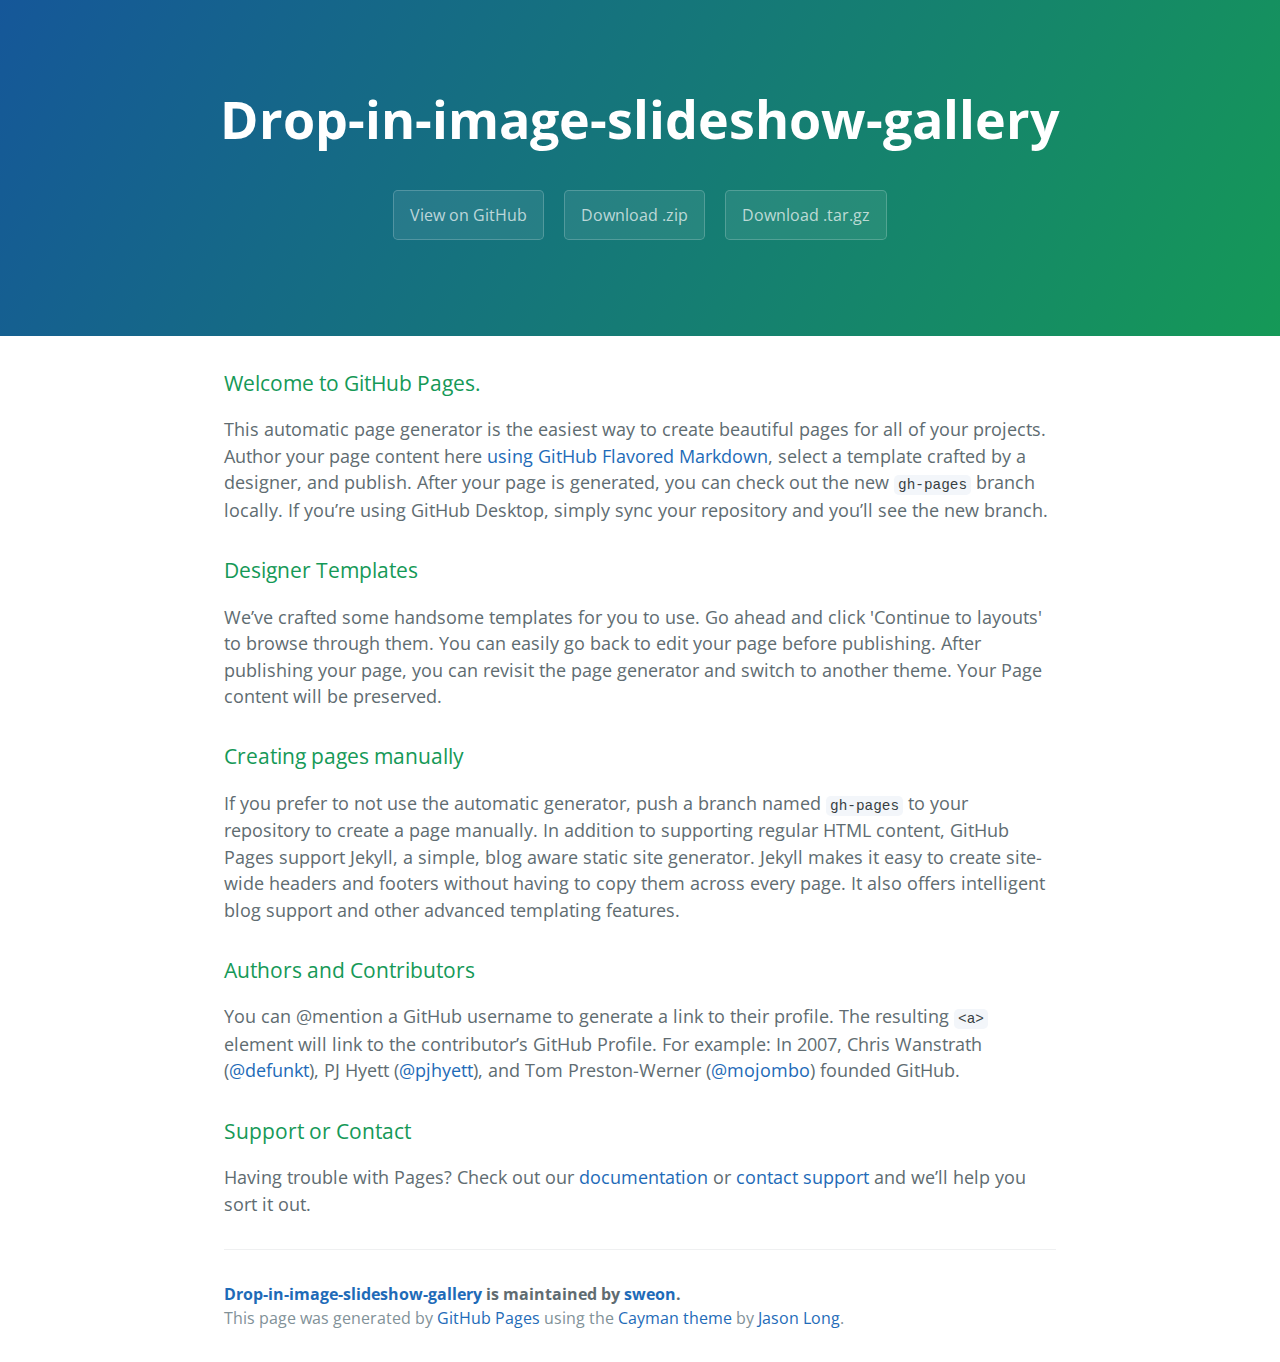
<file: index.html>
<!DOCTYPE html>
<html lang="en-us">
  <head>
    <meta charset="UTF-8">
    <title>Drop-in-image-slideshow-gallery by sweon</title>
    <meta name="viewport" content="width=device-width, initial-scale=1">
    <link rel="stylesheet" type="text/css" href="stylesheets/normalize.css" media="screen">
    <link href='https://fonts.googleapis.com/css?family=Open+Sans:400,700' rel='stylesheet' type='text/css'>
    <link rel="stylesheet" type="text/css" href="stylesheets/stylesheet.css" media="screen">
    <link rel="stylesheet" type="text/css" href="stylesheets/github-light.css" media="screen">
  </head>
  <body>
    <section class="page-header">
      <h1 class="project-name">Drop-in-image-slideshow-gallery</h1>
      <h2 class="project-tagline"></h2>
      <a href="https://github.com/sweon/Drop-in-image-slideshow-gallery" class="btn">View on GitHub</a>
      <a href="https://github.com/sweon/Drop-in-image-slideshow-gallery/zipball/master" class="btn">Download .zip</a>
      <a href="https://github.com/sweon/Drop-in-image-slideshow-gallery/tarball/master" class="btn">Download .tar.gz</a>
    </section>

    <section class="main-content">
      <h3>
<a id="welcome-to-github-pages" class="anchor" href="#welcome-to-github-pages" aria-hidden="true"><span aria-hidden="true" class="octicon octicon-link"></span></a>Welcome to GitHub Pages.</h3>

<p>This automatic page generator is the easiest way to create beautiful pages for all of your projects. Author your page content here <a href="https://guides.github.com/features/mastering-markdown/">using GitHub Flavored Markdown</a>, select a template crafted by a designer, and publish. After your page is generated, you can check out the new <code>gh-pages</code> branch locally. If you’re using GitHub Desktop, simply sync your repository and you’ll see the new branch.</p>

<h3>
<a id="designer-templates" class="anchor" href="#designer-templates" aria-hidden="true"><span aria-hidden="true" class="octicon octicon-link"></span></a>Designer Templates</h3>

<p>We’ve crafted some handsome templates for you to use. Go ahead and click 'Continue to layouts' to browse through them. You can easily go back to edit your page before publishing. After publishing your page, you can revisit the page generator and switch to another theme. Your Page content will be preserved.</p>

<h3>
<a id="creating-pages-manually" class="anchor" href="#creating-pages-manually" aria-hidden="true"><span aria-hidden="true" class="octicon octicon-link"></span></a>Creating pages manually</h3>

<p>If you prefer to not use the automatic generator, push a branch named <code>gh-pages</code> to your repository to create a page manually. In addition to supporting regular HTML content, GitHub Pages support Jekyll, a simple, blog aware static site generator. Jekyll makes it easy to create site-wide headers and footers without having to copy them across every page. It also offers intelligent blog support and other advanced templating features.</p>

<h3>
<a id="authors-and-contributors" class="anchor" href="#authors-and-contributors" aria-hidden="true"><span aria-hidden="true" class="octicon octicon-link"></span></a>Authors and Contributors</h3>

<p>You can @mention a GitHub username to generate a link to their profile. The resulting <code>&lt;a&gt;</code> element will link to the contributor’s GitHub Profile. For example: In 2007, Chris Wanstrath (<a href="https://github.com/defunkt" class="user-mention">@defunkt</a>), PJ Hyett (<a href="https://github.com/pjhyett" class="user-mention">@pjhyett</a>), and Tom Preston-Werner (<a href="https://github.com/mojombo" class="user-mention">@mojombo</a>) founded GitHub.</p>

<h3>
<a id="support-or-contact" class="anchor" href="#support-or-contact" aria-hidden="true"><span aria-hidden="true" class="octicon octicon-link"></span></a>Support or Contact</h3>

<p>Having trouble with Pages? Check out our <a href="https://help.github.com/pages">documentation</a> or <a href="https://github.com/contact">contact support</a> and we’ll help you sort it out.</p>

      <footer class="site-footer">
        <span class="site-footer-owner"><a href="https://github.com/sweon/Drop-in-image-slideshow-gallery">Drop-in-image-slideshow-gallery</a> is maintained by <a href="https://github.com/sweon">sweon</a>.</span>

        <span class="site-footer-credits">This page was generated by <a href="https://pages.github.com">GitHub Pages</a> using the <a href="https://github.com/jasonlong/cayman-theme">Cayman theme</a> by <a href="https://twitter.com/jasonlong">Jason Long</a>.</span>
      </footer>

    </section>

  
  </body>
</html>
</file>
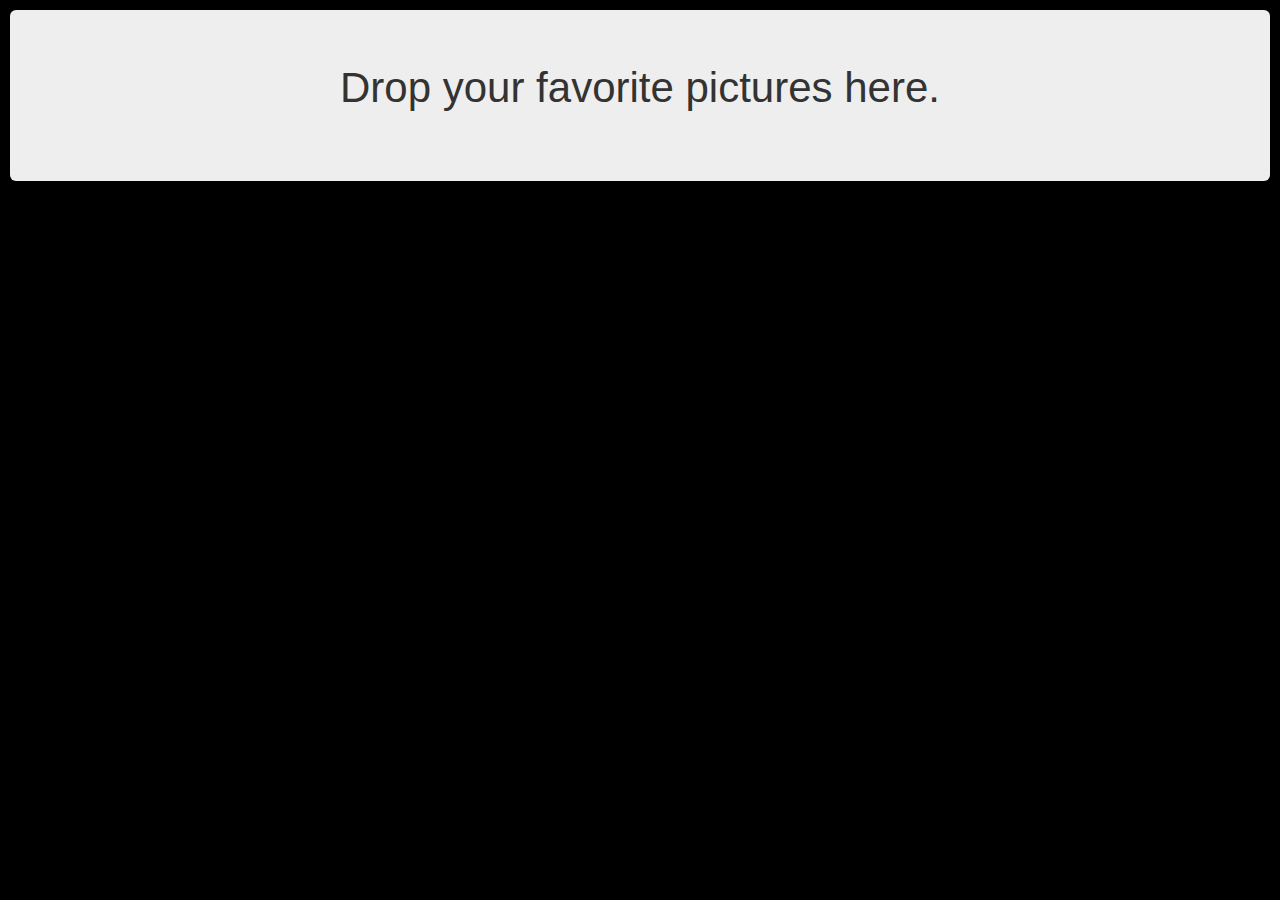
<file: src/index.html>
<!DOCTYPE html>
<html lang="en">
<head>
  <title>Drop in image slideshow gallery</title>
  <meta charset="utf-8">
  <meta name="viewport" content="width=device-width, initial-scale=1">
  <link rel="stylesheet" href="https://maxcdn.bootstrapcdn.com/bootstrap/3.3.7/css/bootstrap.min.css" integrity="sha384-BVYiiSIFeK1dGmJRAkycuHAHRg32OmUcww7on3RYdg4Va+PmSTsz/K68vbdEjh4u" crossorigin="anonymous">
  <link rel="stylesheet" type="text/css" href="css/styles.css">
</head>

<body>

<div id="drop-here">
  <div class="container-fluid">
    <div class="jumbotron text-center">
      <p>Drop your favorite pictures here.</p>
    </div>
  </div>
</div>

<div id="thumbnail" class="container-fluid">
  <div id="thumbnail-row" class="row">
  </div>
</div>

<div id="carousel" class="container-fluid">
  <div id="myCarousel" class="carousel slide" data-ride="carousel" data-pause="none">
    <div id="carousel-inner" class="carousel-inner" role="listbox">
    </div>
  </div>
</div>

  <script src="https://code.jquery.com/jquery-3.1.0.min.js"   integrity="sha256-cCueBR6CsyA4/9szpPfrX3s49M9vUU5BgtiJj06wt/s=" crossorigin="anonymous"></script>
  <script src="https://maxcdn.bootstrapcdn.com/bootstrap/3.3.7/js/bootstrap.min.js" integrity="sha384-Tc5IQib027qvyjSMfHjOMaLkfuWVxZxUPnCJA7l2mCWNIpG9mGCD8wGNIcPD7Txa" crossorigin="anonymous"></script>
  <script type="text/javascript" src="js/scripts.js"></script>
</body>
</html>
</file>
<file: stylesheets/stylesheet.css>
* {
  box-sizing: border-box; }

body {
  padding: 0;
  margin: 0;
  font-family: "Open Sans", "Helvetica Neue", Helvetica, Arial, sans-serif;
  font-size: 16px;
  line-height: 1.5;
  color: #606c71; }

a {
  color: #1e6bb8;
  text-decoration: none; }
  a:hover {
    text-decoration: underline; }

.btn {
  display: inline-block;
  margin-bottom: 1rem;
  color: rgba(255, 255, 255, 0.7);
  background-color: rgba(255, 255, 255, 0.08);
  border-color: rgba(255, 255, 255, 0.2);
  border-style: solid;
  border-width: 1px;
  border-radius: 0.3rem;
  transition: color 0.2s, background-color 0.2s, border-color 0.2s; }
  .btn + .btn {
    margin-left: 1rem; }

.btn:hover {
  color: rgba(255, 255, 255, 0.8);
  text-decoration: none;
  background-color: rgba(255, 255, 255, 0.2);
  border-color: rgba(255, 255, 255, 0.3); }

@media screen and (min-width: 64em) {
  .btn {
    padding: 0.75rem 1rem; } }

@media screen and (min-width: 42em) and (max-width: 64em) {
  .btn {
    padding: 0.6rem 0.9rem;
    font-size: 0.9rem; } }

@media screen and (max-width: 42em) {
  .btn {
    display: block;
    width: 100%;
    padding: 0.75rem;
    font-size: 0.9rem; }
    .btn + .btn {
      margin-top: 1rem;
      margin-left: 0; } }

.page-header {
  color: #fff;
  text-align: center;
  background-color: #159957;
  background-image: linear-gradient(120deg, #155799, #159957); }

@media screen and (min-width: 64em) {
  .page-header {
    padding: 5rem 6rem; } }

@media screen and (min-width: 42em) and (max-width: 64em) {
  .page-header {
    padding: 3rem 4rem; } }

@media screen and (max-width: 42em) {
  .page-header {
    padding: 2rem 1rem; } }

.project-name {
  margin-top: 0;
  margin-bottom: 0.1rem; }

@media screen and (min-width: 64em) {
  .project-name {
    font-size: 3.25rem; } }

@media screen and (min-width: 42em) and (max-width: 64em) {
  .project-name {
    font-size: 2.25rem; } }

@media screen and (max-width: 42em) {
  .project-name {
    font-size: 1.75rem; } }

.project-tagline {
  margin-bottom: 2rem;
  font-weight: normal;
  opacity: 0.7; }

@media screen and (min-width: 64em) {
  .project-tagline {
    font-size: 1.25rem; } }

@media screen and (min-width: 42em) and (max-width: 64em) {
  .project-tagline {
    font-size: 1.15rem; } }

@media screen and (max-width: 42em) {
  .project-tagline {
    font-size: 1rem; } }

.main-content :first-child {
  margin-top: 0; }
.main-content img {
  max-width: 100%; }
.main-content h1, .main-content h2, .main-content h3, .main-content h4, .main-content h5, .main-content h6 {
  margin-top: 2rem;
  margin-bottom: 1rem;
  font-weight: normal;
  color: #159957; }
.main-content p {
  margin-bottom: 1em; }
.main-content code {
  padding: 2px 4px;
  font-family: Consolas, "Liberation Mono", Menlo, Courier, monospace;
  font-size: 0.9rem;
  color: #383e41;
  background-color: #f3f6fa;
  border-radius: 0.3rem; }
.main-content pre {
  padding: 0.8rem;
  margin-top: 0;
  margin-bottom: 1rem;
  font: 1rem Consolas, "Liberation Mono", Menlo, Courier, monospace;
  color: #567482;
  word-wrap: normal;
  background-color: #f3f6fa;
  border: solid 1px #dce6f0;
  border-radius: 0.3rem; }
  .main-content pre > code {
    padding: 0;
    margin: 0;
    font-size: 0.9rem;
    color: #567482;
    word-break: normal;
    white-space: pre;
    background: transparent;
    border: 0; }
.main-content .highlight {
  margin-bottom: 1rem; }
  .main-content .highlight pre {
    margin-bottom: 0;
    word-break: normal; }
.main-content .highlight pre, .main-content pre {
  padding: 0.8rem;
  overflow: auto;
  font-size: 0.9rem;
  line-height: 1.45;
  border-radius: 0.3rem; }
.main-content pre code, .main-content pre tt {
  display: inline;
  max-width: initial;
  padding: 0;
  margin: 0;
  overflow: initial;
  line-height: inherit;
  word-wrap: normal;
  background-color: transparent;
  border: 0; }
  .main-content pre code:before, .main-content pre code:after, .main-content pre tt:before, .main-content pre tt:after {
    content: normal; }
.main-content ul, .main-content ol {
  margin-top: 0; }
.main-content blockquote {
  padding: 0 1rem;
  margin-left: 0;
  color: #819198;
  border-left: 0.3rem solid #dce6f0; }
  .main-content blockquote > :first-child {
    margin-top: 0; }
  .main-content blockquote > :last-child {
    margin-bottom: 0; }
.main-content table {
  display: block;
  width: 100%;
  overflow: auto;
  word-break: normal;
  word-break: keep-all; }
  .main-content table th {
    font-weight: bold; }
  .main-content table th, .main-content table td {
    padding: 0.5rem 1rem;
    border: 1px solid #e9ebec; }
.main-content dl {
  padding: 0; }
  .main-content dl dt {
    padding: 0;
    margin-top: 1rem;
    font-size: 1rem;
    font-weight: bold; }
  .main-content dl dd {
    padding: 0;
    margin-bottom: 1rem; }
.main-content hr {
  height: 2px;
  padding: 0;
  margin: 1rem 0;
  background-color: #eff0f1;
  border: 0; }

@media screen and (min-width: 64em) {
  .main-content {
    max-width: 64rem;
    padding: 2rem 6rem;
    margin: 0 auto;
    font-size: 1.1rem; } }

@media screen and (min-width: 42em) and (max-width: 64em) {
  .main-content {
    padding: 2rem 4rem;
    font-size: 1.1rem; } }

@media screen and (max-width: 42em) {
  .main-content {
    padding: 2rem 1rem;
    font-size: 1rem; } }

.site-footer {
  padding-top: 2rem;
  margin-top: 2rem;
  border-top: solid 1px #eff0f1; }

.site-footer-owner {
  display: block;
  font-weight: bold; }

.site-footer-credits {
  color: #819198; }

@media screen and (min-width: 64em) {
  .site-footer {
    font-size: 1rem; } }

@media screen and (min-width: 42em) and (max-width: 64em) {
  .site-footer {
    font-size: 1rem; } }

@media screen and (max-width: 42em) {
  .site-footer {
    font-size: 0.9rem; } }
</file>
<file: stylesheets/github-light.css>
/*
The MIT License (MIT)

Copyright (c) 2016 GitHub, Inc.

Permission is hereby granted, free of charge, to any person obtaining a copy
of this software and associated documentation files (the "Software"), to deal
in the Software without restriction, including without limitation the rights
to use, copy, modify, merge, publish, distribute, sublicense, and/or sell
copies of the Software, and to permit persons to whom the Software is
furnished to do so, subject to the following conditions:

The above copyright notice and this permission notice shall be included in all
copies or substantial portions of the Software.

THE SOFTWARE IS PROVIDED "AS IS", WITHOUT WARRANTY OF ANY KIND, EXPRESS OR
IMPLIED, INCLUDING BUT NOT LIMITED TO THE WARRANTIES OF MERCHANTABILITY,
FITNESS FOR A PARTICULAR PURPOSE AND NONINFRINGEMENT. IN NO EVENT SHALL THE
AUTHORS OR COPYRIGHT HOLDERS BE LIABLE FOR ANY CLAIM, DAMAGES OR OTHER
LIABILITY, WHETHER IN AN ACTION OF CONTRACT, TORT OR OTHERWISE, ARISING FROM,
OUT OF OR IN CONNECTION WITH THE SOFTWARE OR THE USE OR OTHER DEALINGS IN THE
SOFTWARE.

*/

.pl-c /* comment */ {
  color: #969896;
}

.pl-c1 /* constant, variable.other.constant, support, meta.property-name, support.constant, support.variable, meta.module-reference, markup.raw, meta.diff.header */,
.pl-s .pl-v /* string variable */ {
  color: #0086b3;
}

.pl-e /* entity */,
.pl-en /* entity.name */ {
  color: #795da3;
}

.pl-smi /* variable.parameter.function, storage.modifier.package, storage.modifier.import, storage.type.java, variable.other */,
.pl-s .pl-s1 /* string source */ {
  color: #333;
}

.pl-ent /* entity.name.tag */ {
  color: #63a35c;
}

.pl-k /* keyword, storage, storage.type */ {
  color: #a71d5d;
}

.pl-s /* string */,
.pl-pds /* punctuation.definition.string, string.regexp.character-class */,
.pl-s .pl-pse .pl-s1 /* string punctuation.section.embedded source */,
.pl-sr /* string.regexp */,
.pl-sr .pl-cce /* string.regexp constant.character.escape */,
.pl-sr .pl-sre /* string.regexp source.ruby.embedded */,
.pl-sr .pl-sra /* string.regexp string.regexp.arbitrary-repitition */ {
  color: #183691;
}

.pl-v /* variable */ {
  color: #ed6a43;
}

.pl-id /* invalid.deprecated */ {
  color: #b52a1d;
}

.pl-ii /* invalid.illegal */ {
  color: #f8f8f8;
  background-color: #b52a1d;
}

.pl-sr .pl-cce /* string.regexp constant.character.escape */ {
  font-weight: bold;
  color: #63a35c;
}

.pl-ml /* markup.list */ {
  color: #693a17;
}

.pl-mh /* markup.heading */,
.pl-mh .pl-en /* markup.heading entity.name */,
.pl-ms /* meta.separator */ {
  font-weight: bold;
  color: #1d3e81;
}

.pl-mq /* markup.quote */ {
  color: #008080;
}

.pl-mi /* markup.italic */ {
  font-style: italic;
  color: #333;
}

.pl-mb /* markup.bold */ {
  font-weight: bold;
  color: #333;
}

.pl-md /* markup.deleted, meta.diff.header.from-file */ {
  color: #bd2c00;
  background-color: #ffecec;
}

.pl-mi1 /* markup.inserted, meta.diff.header.to-file */ {
  color: #55a532;
  background-color: #eaffea;
}

.pl-mdr /* meta.diff.range */ {
  font-weight: bold;
  color: #795da3;
}

.pl-mo /* meta.output */ {
  color: #1d3e81;
}
</file>
<file: src/css/styles.css>
body {
  padding: 0;
  margin: 0;
  border: 0;
  background-color: black;
}

.container-fluid, .row {
  padding: 0;
  margin: 0 auto;
}

.img-thumbnail {
  margin: 5px auto;
}

#carousel {
  display: none;
}

.carousel-inner > .item > img,
.carousel-inner > .item > a > img {
    max-width: 100%;
    height: auto;
    margin: 0 auto;
}

.jumbotron {
  margin: 10px;
}

.jumbotron p {
  font-size: 300%;
}
</file>
